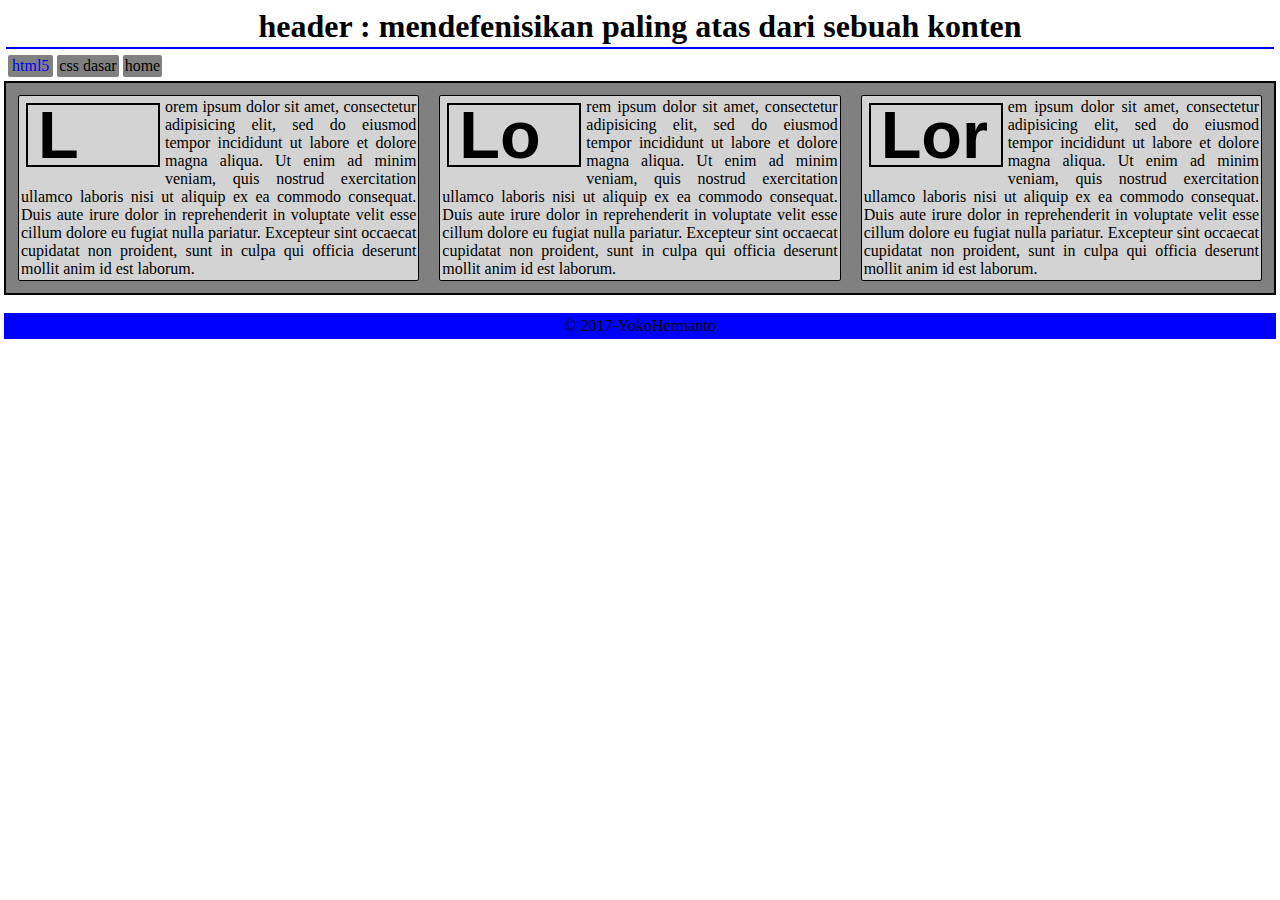
<file: html5/html5dasar.html>
<!DOCTYPE html>
<html>
<head>
	<title>belajar html5 dasar dan css dasar</title>
	<link rel="stylesheet" type="text/css" href="cssdasar.css">
</head>
<body>
	<header> 
		<h1 > header : mendefenisikan paling atas dari sebuah konten</h1>
	</header>
	<!-- <p>nav : mendefiniskan tempat untuk menghubungkan kehalaman lain</p> -->
	<nav> 
		<ul>
			<li><a href="#">html5</a></li>
			<li>css dasar</li>
			<li>home</li>
		</ul>
	</nav>
	<section>
		<article>
		<!-- bahasa pemograman untuk membuat tampilan sebuah halaman lebih menarik adalah css-->

			<p><span>L</span>orem ipsum dolor sit amet, consectetur adipisicing elit, sed do eiusmod
			tempor incididunt ut labore et dolore magna aliqua. Ut enim ad minim veniam,
			quis nostrud exercitation ullamco laboris nisi ut aliquip ex ea commodo
			consequat. Duis aute irure dolor in reprehenderit in voluptate velit esse
			cillum dolore eu fugiat nulla pariatur. Excepteur sint occaecat cupidatat non
			proident, sunt in culpa qui officia deserunt mollit anim id est laborum.</p>
		</article>
		<article>
		<!-- bahasa pemograman untuk membuat tampilan sebuah halaman lebih menarik adalah css-->
			
			<p> <span>Lo</span>rem ipsum dolor sit amet, consectetur adipisicing elit, sed do eiusmod
			tempor incididunt ut labore et dolore magna aliqua. Ut enim ad minim veniam,
			quis nostrud exercitation ullamco laboris nisi ut aliquip ex ea commodo
			consequat. Duis aute irure dolor in reprehenderit in voluptate velit esse
			cillum dolore eu fugiat nulla pariatur. Excepteur sint occaecat cupidatat non
			proident, sunt in culpa qui officia deserunt mollit anim id est laborum.</p>
		</article>
		<article>
		<!-- bahasa pemograman untuk membuat tampilan sebuah halaman lebih menarik adalah css-->
			<p> <span>Lor</span>em ipsum dolor sit amet, consectetur adipisicing elit, sed do eiusmod
			tempor incididunt ut labore et dolore magna aliqua. Ut enim ad minim veniam,
			quis nostrud exercitation ullamco laboris nisi ut aliquip ex ea commodo
			consequat. Duis aute irure dolor in reprehenderit in voluptate velit esse
			cillum dolore eu fugiat nulla pariatur. Excepteur sint occaecat cupidatat non
			proident, sunt in culpa qui officia deserunt mollit anim id est laborum.</p>
		</article>
	</section>
	<br>
	<footer>
		<p>&copy 2017-YokoHermanto</p>
	</footer>
</body>
</html>
</file>
<file: html5/cssdasar.css>
* {
	margin: 0px;
	padding: 2px;
}

h1{
	color: black;
	border-bottom: 2px solid blue;
	text-align: center;
}

nav ul li {
	display: inline-block; 
	border-top: 0px;
	border-radius: 2px;
	position: top;
	background-color: gray;
	
}
nav ul li a {
	text-decoration: none;
}

section {
	column-count: 3;
	border :2px solid black;
	background-color: gray;
	color: black;
	padding: 10px;
}

span {
	font-size: 50pt;
	font-family: arial;
	font-weight: bold;
	border:2px solid black;
	float: left;
	line-height: 40px;
	width: 110px;
	margin: 5px;
	padding: 10px;
}

section article p {
	background-color: lightgray;
	border: 1px solid black;
	border-radius: 2px;
	position: top;
	text-align: justify;
}

footer {
	background-color: blue;
	text-align: center;

}
</file>
